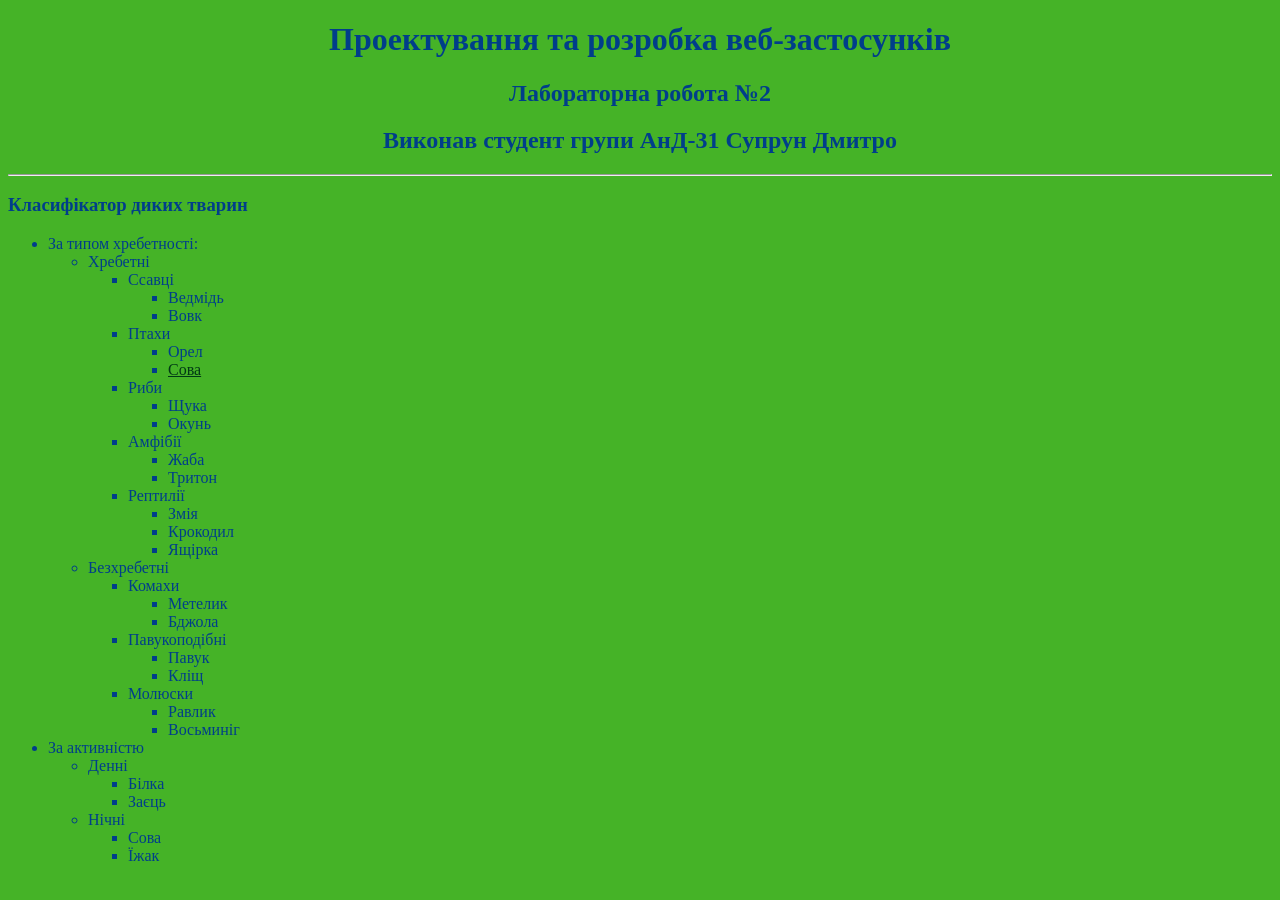
<file: index.html>
<!DOCTYPE html>
<html lang="uk">
<head>
    <meta charset="UTF-8">
    <title>Лабораторна робота №2</title>
    <link rel="stylesheet" href="style/style.css" type="text/css">
</head>
<body>
<div class="header">
    <h1>Проектування та розробка веб-застосунків</h1>
    <h2>Лабораторна робота №2</h2>
    <h2>Виконав студент групи АнД-31 Супрун Дмитро </h2>
    <hr>
</div>
<h3>Класифікатор диких тварин</h3>
<ul>
    <li>За типом хребетності:
        <ul>
            <li>Хребетні
                <ul>
                    <li>Ссавці
                        <ul>
                            <li>Ведмідь</li>
                            <li>Вовк</li>
                        </ul>
                    </li>
                    <li>Птахи
                        <ul>
                            <li>Орел</li>
                            <li><a href="owl.html">Сова</a></li>
                        </ul>
                    </li>
                    <li>Риби
                        <ul>
                            <li>Щука</li>
                            <li>Окунь</li>
                        </ul>
                    </li>
                    <li>Амфібії
                        <ul>
                            <li>Жаба</li>
                            <li>Тритон</li>
                        </ul>
                    </li>
                    <li>Рептилії
                        <ul>
                            <li>Змія</li>
                            <li>Крокодил</li>
                            <li>Ящірка</li>
                        </ul>
                    </li>
                </ul>
            </li>
            <li>Безхребетні
                <ul>
                    <li>Комахи
                        <ul>
                            <li>Метелик</li>
                            <li>Бджола</li>
                        </ul>
                    </li>
                    <li>Павукоподібні
                        <ul>
                            <li>Павук</li>
                            <li>Кліщ</li>
                        </ul>
                    </li>
                    <li>Молюски
                        <ul>
                            <li>Равлик</li>
                            <li>Восьминіг</li>
                        </ul>
                    </li>
                </ul>
            </li>
        </ul>
    </li>
    <li>За активністю
        <ul>
            <li>Денні
                <ul>
                    <li>Білка</li>
                    <li>Заєць</li>
                </ul>
            </li>
            <li>Нічні
                <ul>
                    <li>Сова</li>
                    <li>Їжак</li>
                </ul>
            </li>
        </ul>
    </li>
</ul>




</body>
</html>
</file>
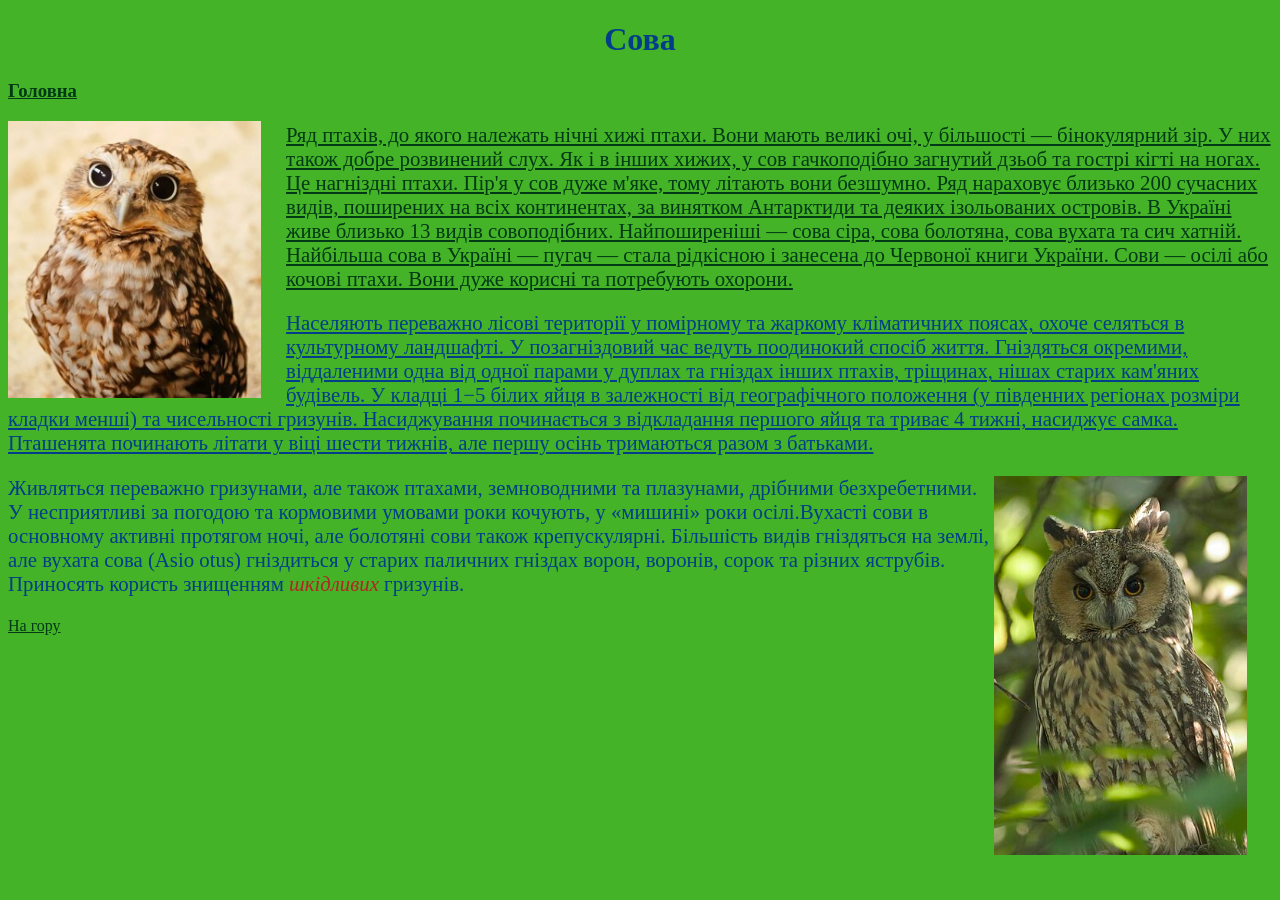
<file: owl.html>
<!DOCTYPE html>
<html lang="uk">
<head>
    <meta charset="UTF-8">
    <title>Сова</title>
    <link rel="stylesheet" href="style/owl.css" type="text/css">
</head>
<body>
<h1>Сова</h1>
<a id="top"></a>
<h3><a href="index.html">Головна</a></h3>
<a href="third.html">
    <img src="img/owl.jpg" alt="owl">
</a>
<p class="p1">
    Ряд птахів, до якого належать нічні хижі птахи. Вони мають великі очі, у більшості — бінокулярний зір. У них також добре розвинений слух. Як і в інших хижих, у сов гачкоподібно загнутий дзьоб та гострі кігті на ногах. Це нагніздні птахи. Пір'я у сов дуже м'яке, тому літають вони безшумно. Ряд нараховує близько 200 сучасних видів, поширених на всіх континентах, за винятком Антарктиди та деяких ізольованих островів. В Україні живе близько 13 видів совоподібних. Найпоширеніші — сова сіра, сова болотяна, сова вухата та сич хатній. Найбільша сова в Україні — пугач — стала рідкісною і занесена до Червоної книги України. Сови — осілі або кочові птахи. Вони дуже корисні та потребують охорони.
</p>
<p class="p2">Населяють переважно лісові території у помірному
    та жаркому кліматичних поясах, охоче селяться в культурному
    ландшафті. У позагніздовий час ведуть поодинокий спосіб життя.
    Гніздяться окремими, віддаленими одна від одної парами у дуплах
    та гніздах інших птахів, тріщинах, нішах старих кам'яних будівель.
    У кладці 1−5 білих яйця в залежності від географічного положення
    (у південних регіонах розміри кладки менші) та чисельності гризунів.
    Насиджування починається з відкладання першого яйця та триває 4 тижні, насиджує самка.
    Пташенята починають літати у віці шести тижнів, але першу осінь тримаються разом з батьками.</p>
<img src="img/owl2.jpg" alt="owl2" class="owl_second">

<p class="p3">
    Живляться переважно гризунами, але також птахами,
    земноводними та плазунами, дрібними безхребетними.
    У несприятливі за погодою та кормовими умовами роки кочують,
    у «мишині» роки осілі.Вухасті сови в основному активні протягом ночі,
    але болотяні сови також крепускулярні. Більшість видів гніздяться на
    землі, але вухата сова (Asio otus) гніздиться у старих паличних гніздах
    ворон, воронів, сорок та різних яструбів. Приносять користь
    знищенням <span class="selcted_word">шкідливих</span> гризунів.
</p>
<a href="#top">На гору</a>

</body>
</html>
</file>
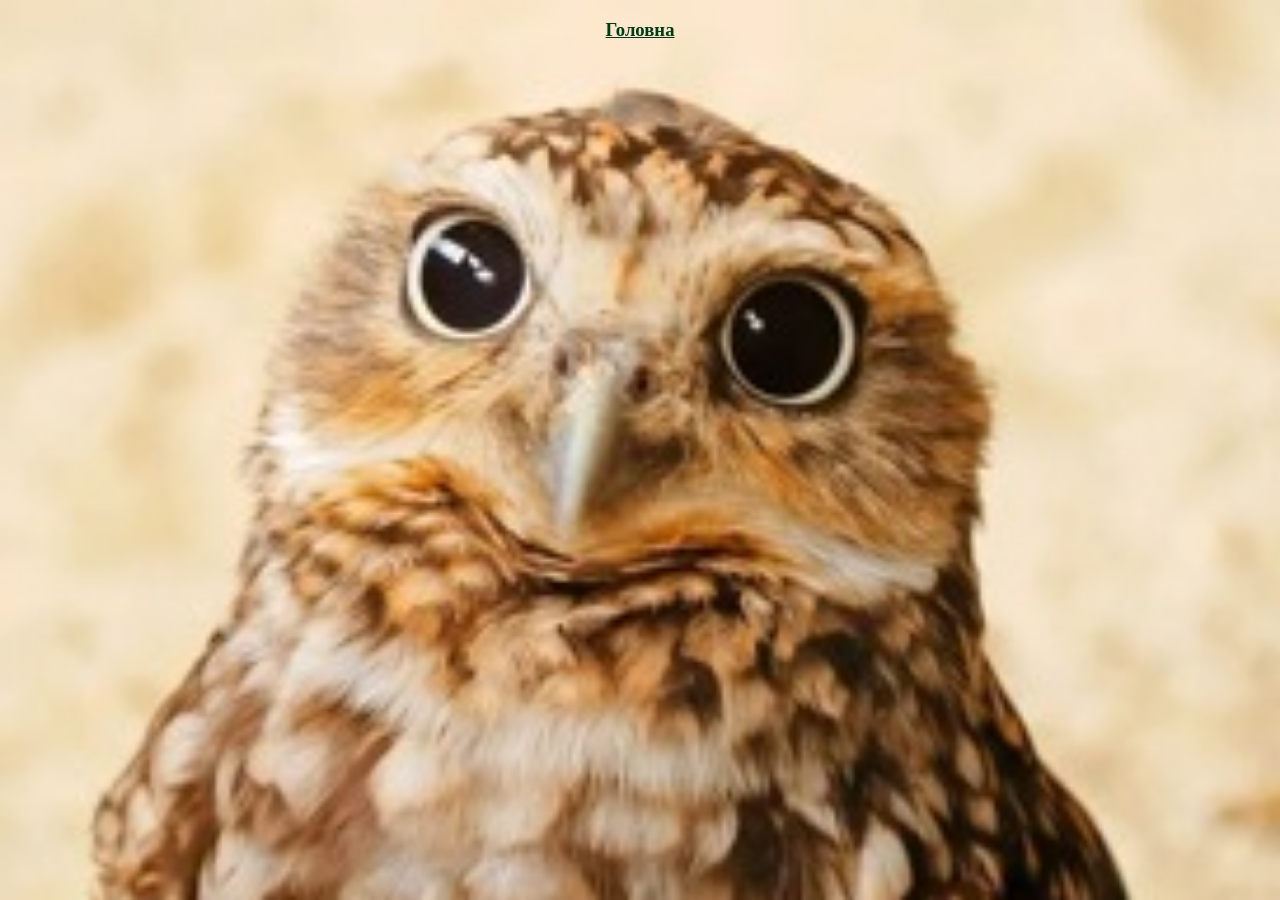
<file: third.html>
<!DOCTYPE html>
<html lang="en">
<head>
    <meta charset="UTF-8">
    <link rel="stylesheet" href="style/third_page.css">
    <title>Фото сови</title>
</head>
<body>
<h3><a href="index.html">Головна</a></h3>

</body>
</html>
</file>
<file: style/style.css>
body{
    background-color: #45b327;
    color: #003e8a;


}
.header{
    text-align: center;
}
a{
    color: #003915;
}
</file>
<file: style/third_page.css>
@import url("style.css");
body{
    background-image: url("../img/owl.jpg");
    background-repeat: no-repeat;
    background-size: cover;
}
h3{
    text-align: center;
}
</file>
